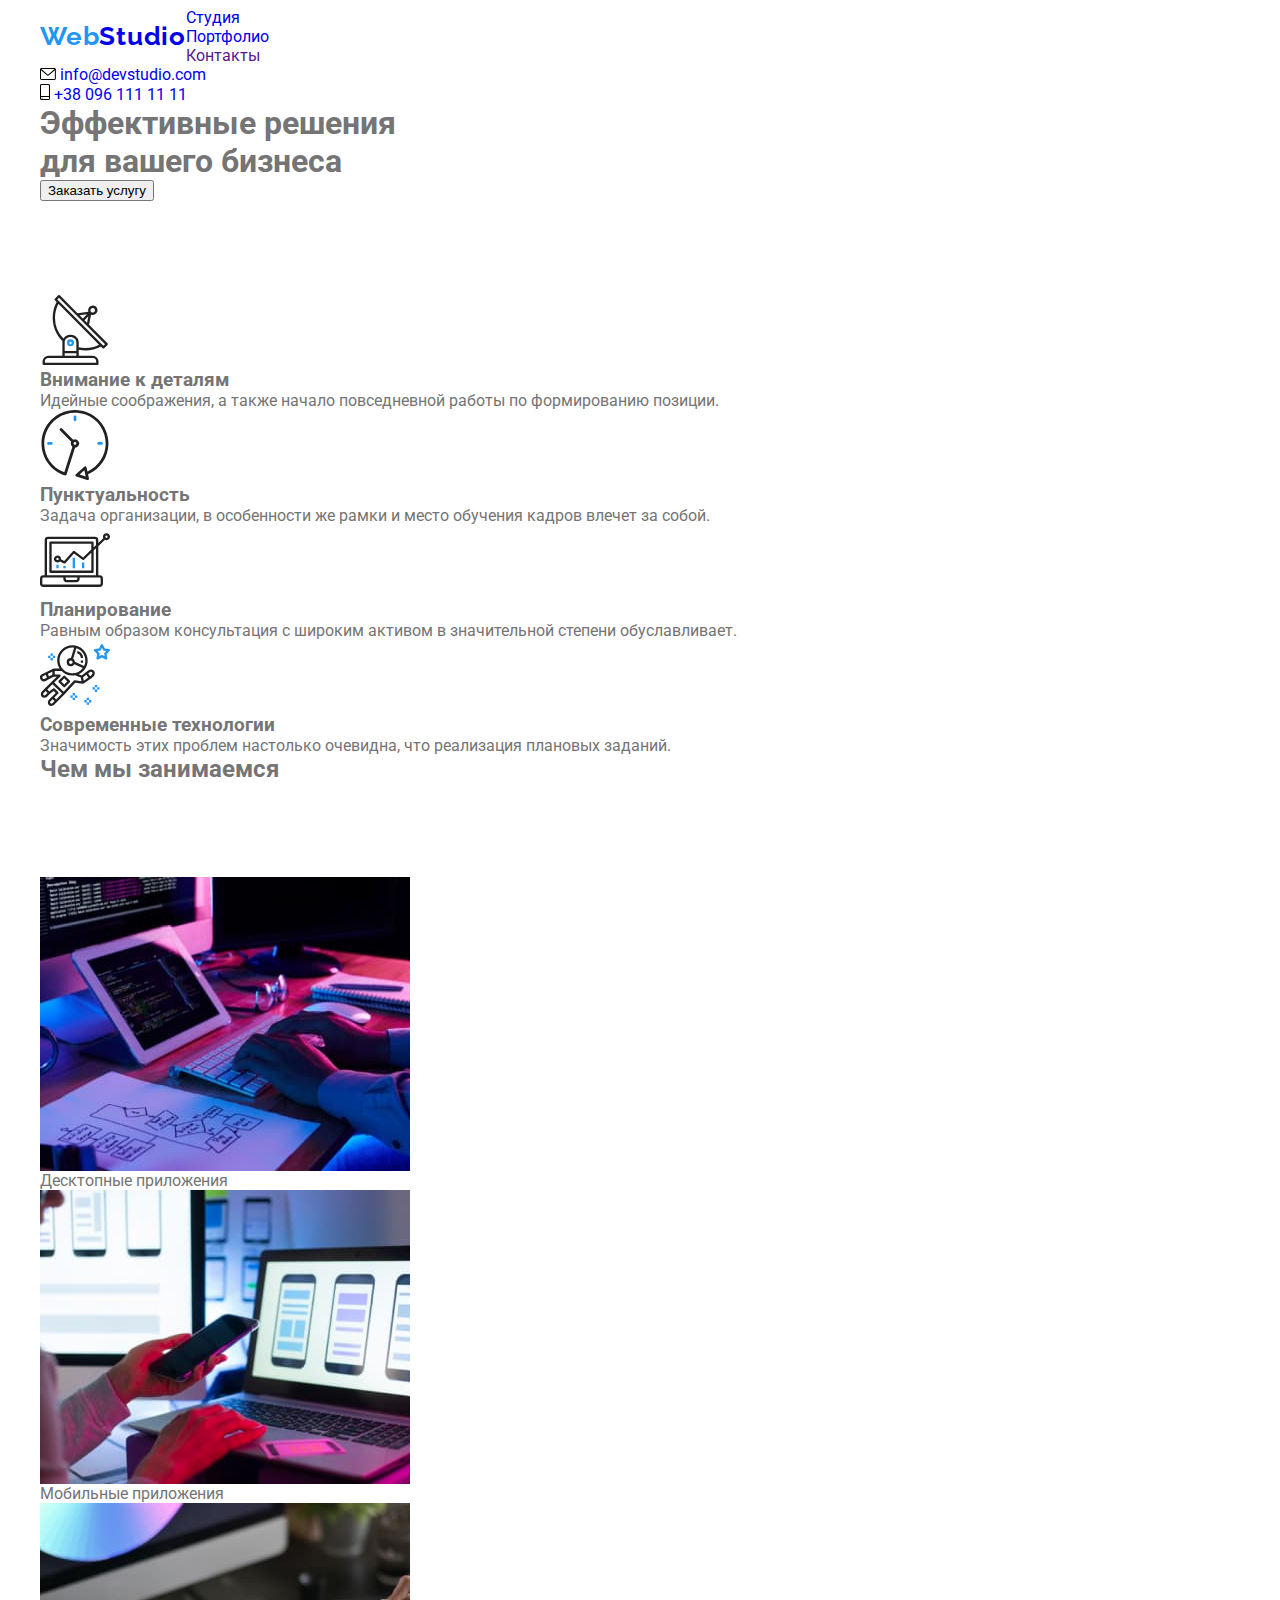
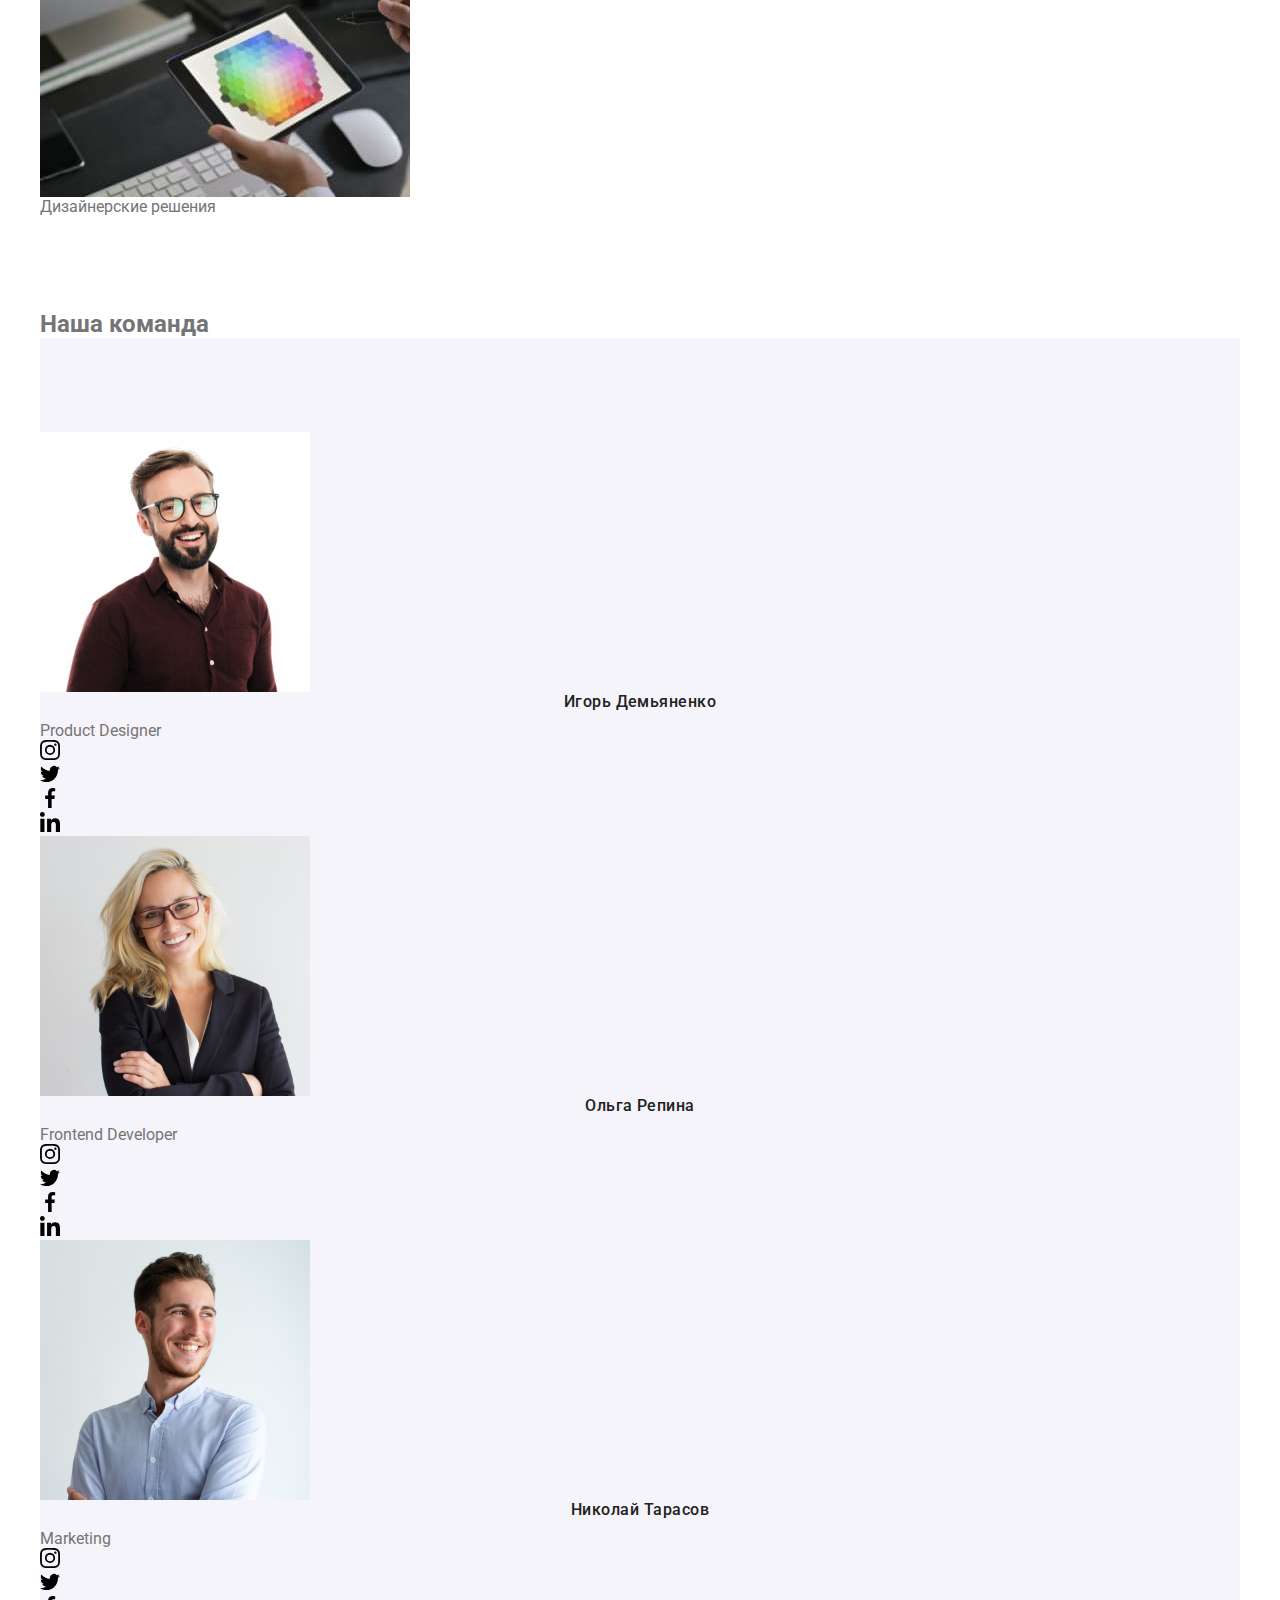
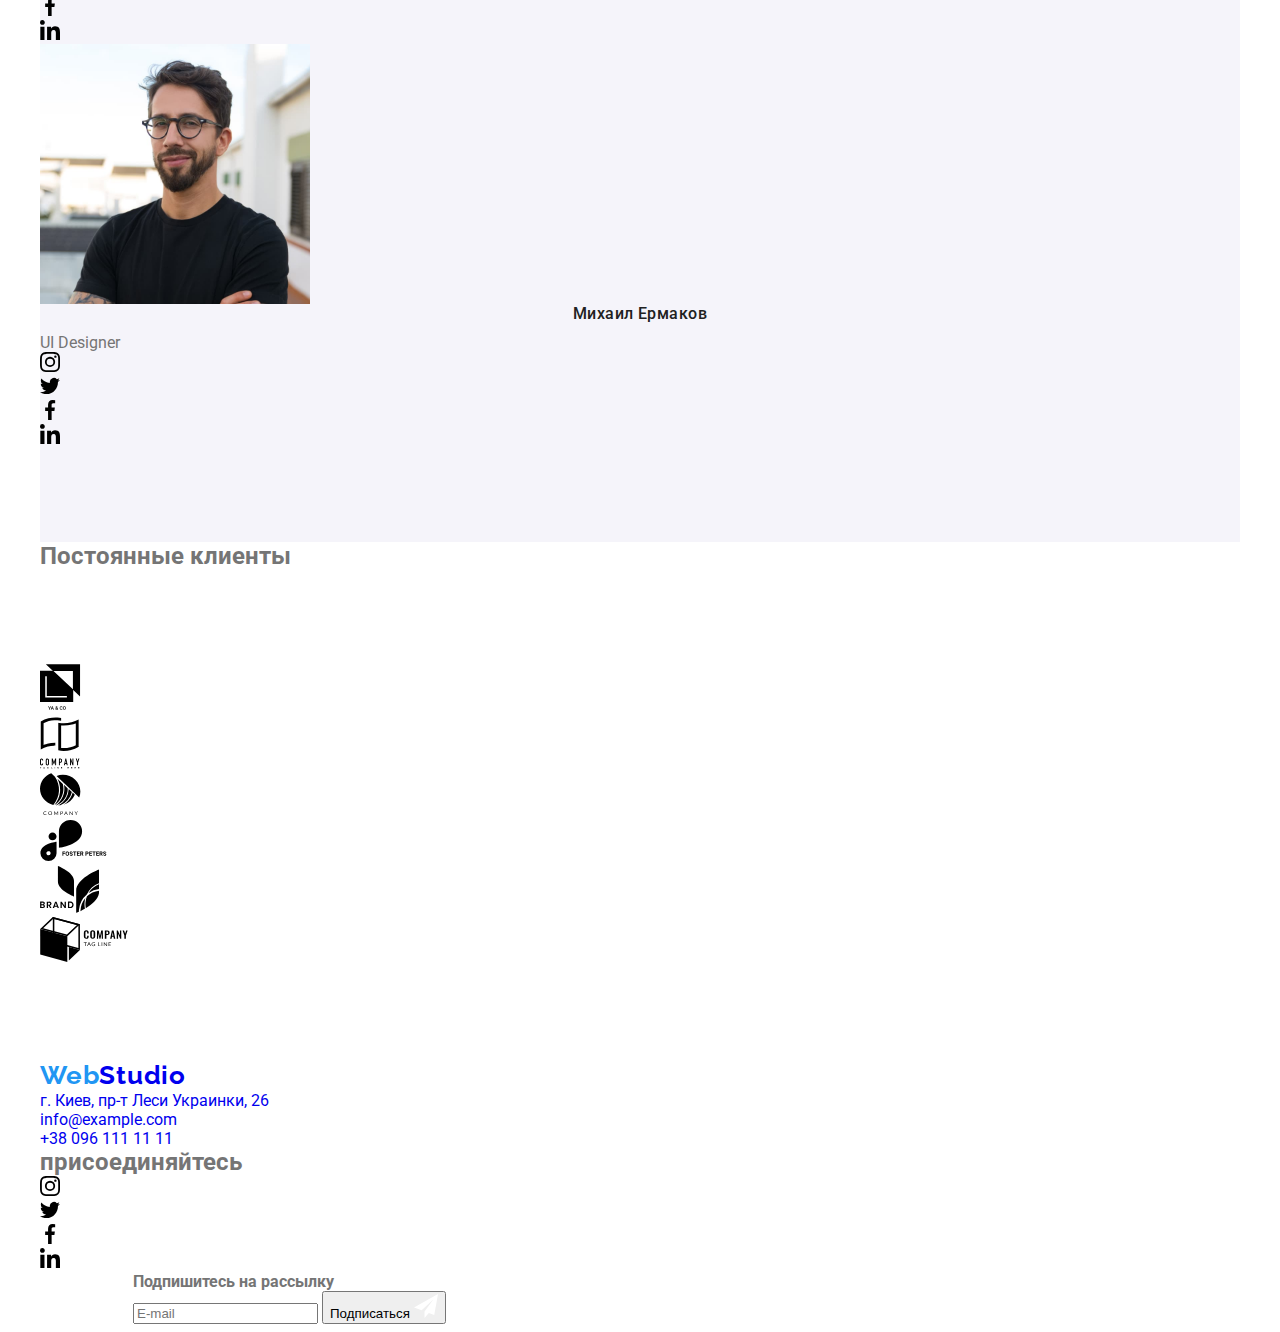
<file: index.html>
<!DOCTYPE html>
<html lang="ru">

<head>
    <meta charset="UTF-8">
    <meta name="viewport" content="width=device-width, initial-scale=1.0">
    <title>WebStudio</title>
    <link rel="preconnect" href="https://fonts.gstatic.com">
    <link
        href="https://fonts.googleapis.com/css2?family=Raleway:wght@700&family=Roboto:wght@400;500;700;900&display=swap"
        rel="stylesheet">
    <link rel="stylesheet" href="https://cdnjs.cloudflare.com/ajax/libs/modern-normalize/1.0.0/modern-normalize.min.css"
        integrity="sha512-ISS7cAi1PEhQ8jnbJpJZMd29NlhNj4AWYyLOSp2CE/CsHxTCu+r+t0D2yoJudVrd0/8fTVPUVDzY5Tvli75u/g=="
        crossorigin="anonymous" />
    <link rel="stylesheet" href="./css/style.css">
</head>

<body>
    <!--Site header-->
    <header class="page-header page-header--border">

        <div class="container page-header">
            <nav class="nav">
                <a class="logo page-header__logo link" href="./index.html">
                    <span class="logo-web">Web</span>Studio
                </a>

                <ul class="nav__list list">
                    <li class="nav__item">
                        <a class="nav__link link nav__link--current" href="./index.html">Студия</a>
                    </li>
                    <li class="nav__item">
                        <a class="nav__link link" href="./portfolio.html">Портфолио</a>
                    </li>
                    <li class="nav__item">
                        <a class="nav__link link" href="">Контакты</a>
                    </li>
                </ul>
            </nav>

            <ul class="contact list">
                <li class="contact__item">
                    <a class="contact__link link" href="mailto:info@devstudio.com">
                        <svg class="contact__icon" width="16" height="12">
                            <use href="./images/icons.svg#envelope"></use>
                        </svg>
                        info@devstudio.com
                    </a>
                </li>

                <li class="contact__item">
                    <a class="contact__link link" href="tel:380961111111">
                        <svg class="contact__icon" width="10" height="16">
                            <use href="./images/icons.svg#smartphone"></use>
                        </svg>
                        +38 096 111 11 11
                    </a>
                </li>
            </ul>
        </div>


    </header>


    <main>
        <!--Hero-->

        <section class="page-hero page-hero--overlay">
            <div class="container">
                <h1 class="hero__title">
                    Эффективные решения<br />
                    для вашего бизнеса
                </h1>
                <button class="button" type="button" data-modal-open>Заказать услугу</button>
            </div>

        </section>

        <!--Features-->
        <section class="page-features">
            <h2 class="visually-hidden">Особенности</h2>

            <div class="container">
                <ul class="features list">
                    <li class="features__item">
                        <div class="features__logo">
                            <svg class="features__icon" width="70" height="70">
                                <use href="./images/icons.svg#antenna"></use>
                            </svg>
                        </div>
                        <h3 class="features__title">Внимание к деталям</h3>
                        <p class="features__text">Идейные соображения, а также начало повседневной работы по
                            формированию позиции.</p>
                    </li>
                    <li class="features__item">
                        <div class="features__logo">
                            <svg class="features__icon" width="70" height="70">
                                <use href="./images/icons.svg#clock"></use>
                            </svg>
                        </div>
                        <h3 class="features__title">Пунктуальность</h3>
                        <p class="features__text">Задача организации, в особенности же рамки и место обучения кадров
                            влечет за собой.</p>
                    </li>
                    <li class="features__item">
                        <div class="features__logo">
                            <svg class="features__icon" width="70" height="70">
                                <use href="./images/icons.svg#diagram"></use>
                            </svg>
                        </div>
                        <h3 class="features__title">Планирование</h3>
                        <p class="features__text">Равным образом консультация с широким активом в значительной степени
                            обуславливает.</p>
                    </li>
                    <li class="features__item">
                        <div class="features__logo">
                            <svg class="features__icon" width="70" height="70">
                                <use href="./images/icons.svg#astronaut"></use>
                            </svg>
                        </div>
                        <h3 class="features__title">Современные технологии</h3>
                        <p class="features__text">Значимость этих проблем настолько очевидна, что реализация плановых
                            заданий.</p>
                    </li>
                </ul>
            </div>


        </section>

        <!--What are we doing-->
        <section class="page-we-doing">

            <div class="container">
                <h2 class="title">Чем мы занимаемся</h2>
                <ul class="we-doing list">
                    <li class="we-doing__item">
                        <div class="we-doing__thumb">
                            <img class="we-doing__image" src="./images/box1.jpg" alt="Чем мы занимаемся" width="370">
                            <div class="we-doing__product">
                                <p class="we-doing__name">Десктопные приложения</p>
                            </div>
                        </div>
                    </li>
                    <li class="we-doing__item">
                        <div class="we-doing__thumb">
                            <img class="we-doing__image" src="./images/box2.jpg" alt="Чем мы занимаемся" width="370">
                            <div class="we-doing__product">
                                <p class="we-doing__name">Мобильные приложения</p>
                            </div>
                        </div>
                    </li>
                    <li class="we-doing__item">
                        <div class="we-doing__thumb">
                            <img class="we-doing__image" src="./images/box3.jpg" alt="Чем мы занимаемся" width="370">
                            <div class="we-doing__product">
                                <p class="we-doing__name">Дизайнерские решения</p>
                            </div>
                        </div>
                    </li>
                </ul>
            </div>



        </section>

        <!--Our team-->
        <section class="page-team">
            <div class="container">
                <h2 class="title">Наша команда</h2>
                <ul class="team list">
                    <li class="team__item">
                        <img class="team__image" src="./images/product-designer.jpg" alt="член команды" width="270">
                        <div class="team__card">
                            <h3 class="team-list-title">Игорь Демьяненко</h3>
                            <p class="team__position" lang="en">Product Designer</p>
                            <ul class="social-networks list">
                                <li class="social-networks__item">
                                    <a class="social-networks__link link" href="">
                                        <svg class="social-networks__icon" width="20" height="20">
                                            <use href="./images/icons.svg#instagram"></use>
                                        </svg>
                                    </a>
                                </li>

                                <li class="social-networks__item">
                                    <a class="social-networks__link link" href="">
                                        <svg class="social-networks__icon" width="20" height="20">
                                            <use href="./images/icons.svg#twitter"></use>
                                        </svg>
                                    </a>
                                </li>

                                <li class="social-networks__item">
                                    <a class="social-networks__link link" href="">
                                        <svg class="social-networks__icon" width="20" height="20">
                                            <use href="./images/icons.svg#facebook"></use>
                                        </svg>
                                    </a>
                                </li>

                                <li class="social-networks__item">
                                    <a class="social-networks__link link" href="">
                                        <svg class="social-networks__icon" width="20" height="20">
                                            <use href="./images/icons.svg#linkedin"></use>
                                        </svg>
                                    </a>
                                </li>
                            </ul>
                        </div>

                    </li>
                    <li class="team__item">
                        <img class="team__image" src="./images/frontend-developer.jpg" alt="член команды" width="270">
                        <div class="team__card">
                            <h3 class="team-list-title">Ольга Репина</h3>
                            <p class="team__position" lang="en">Frontend Developer</p>
                            <ul class="social-networks list">
                                <li class="social-networks__item">
                                    <a class="social-networks__link link" href="">
                                        <svg class="social-networks__icon" width="20" height="20">
                                            <use href="./images/icons.svg#instagram"></use>
                                        </svg>
                                    </a>
                                </li>

                                <li class="social-networks__item">
                                    <a class="social-networks__link link" href="">
                                        <svg class="social-networks__icon" width="20" height="20">
                                            <use href="./images/icons.svg#twitter"></use>
                                        </svg>
                                    </a>
                                </li>

                                <li class="social-networks__item">
                                    <a class="social-networks__link link" href="">
                                        <svg class="social-networks__icon" width="20" height="20">
                                            <use href="./images/icons.svg#facebook"></use>
                                        </svg>
                                    </a>
                                </li>

                                <li class="social-networks__item">
                                    <a class="social-networks__link link" href="">
                                        <svg class="social-networks__icon" width="20" height="20">
                                            <use href="./images/icons.svg#linkedin"></use>
                                        </svg>
                                    </a>
                                </li>
                            </ul>
                        </div>

                    </li>
                    <li class="team__item">
                        <img class="team__image" src="./images/marketing.jpg" alt="член команды" width="270">
                        <div class="team__card">
                            <h3 class="team-list-title">Николай Тарасов</h3>
                            <p class="team__position" lang="en">Marketing</p>
                            <ul class="social-networks list">
                                <li class="social-networks__item">
                                    <a class="social-networks__link link" href="">
                                        <svg class="social-networks__icon" width="20" height="20">
                                            <use href="./images/icons.svg#instagram"></use>
                                        </svg>
                                    </a>
                                </li>

                                <li class="social-networks__item">
                                    <a class="social-networks__link link" href="">
                                        <svg class="social-networks__icon" width="20" height="20">
                                            <use href="./images/icons.svg#twitter"></use>
                                        </svg>
                                    </a>
                                </li>

                                <li class="social-networks__item">
                                    <a class="social-networks__link link" href="">
                                        <svg class="social-networks__icon" width="20" height="20">
                                            <use href="./images/icons.svg#facebook"></use>
                                        </svg>
                                    </a>
                                </li>

                                <li class="social-networks__item">
                                    <a class="social-networks__link link" href="">
                                        <svg class="social-networks__icon" width="20" height="20">
                                            <use href="./images/icons.svg#linkedin"></use>
                                        </svg>
                                    </a>
                                </li>
                            </ul>
                        </div>

                    </li>
                    <li class="team__item">
                        <img class="team__image" src="./images/ui-designer.jpg" alt="член команды" width="270">
                        <div class="team__card">
                            <h3 class="team-list-title">Михаил Ермаков</h3>
                            <p class="team__position" lang="en">UI Designer</p>
                            <ul class="social-networks list">
                                <li class="social-networks__item">
                                    <a class="social-networks__link link" href="">
                                        <svg class="social-networks__icon" width="20" height="20">
                                            <use href="./images/icons.svg#instagram"></use>
                                        </svg>
                                    </a>
                                </li>

                                <li class="social-networks__item">
                                    <a class="social-networks__link link" href="">
                                        <svg class="social-networks__icon" width="20" height="20">
                                            <use href="./images/icons.svg#twitter"></use>
                                        </svg>
                                    </a>
                                </li>

                                <li class="social-networks__item">
                                    <a class="social-networks__link link" href="">
                                        <svg class="social-networks__icon" width="20" height="20">
                                            <use href="./images/icons.svg#facebook"></use>
                                        </svg>
                                    </a>
                                </li>

                                <li class="ssocial-networks__item">
                                    <a class="social-networks__link link" href="">
                                        <svg class="social-networks__icon" width="20" height="20">
                                            <use href="./images/icons.svg#linkedin"></use>
                                        </svg>
                                    </a>
                                </li>
                            </ul>
                        </div>
                    </li>
                </ul>
            </div>
        </section>


        <!--Regular customers-->

        <section class="page-clients">
            <div class="container">
                <h2 class="title">Постоянные клиенты</h2>
                <ul class="clients list">
                    <li class="clients__item">
                        <a class="clients__link link" href="">
                            <svg class="clients__icon" width="44.27" height="49.23">
                                <use href="./images/icons.svg#logo1"></use>
                            </svg>
                        </a>
                    </li>
                    <li class="clients__item">
                        <a class="clients__link link" href="">
                            <svg class="clients__icon" width="40" height="52">
                                <use href="./images/icons.svg#logo2"></use>
                            </svg>
                        </a>
                    </li>
                    <li class="clients__item">
                        <a class="clients__link link" href="">
                            <svg class="clients__icon" width="41" height="42.6">
                                <use href="./images/icons.svg#logo3"></use>
                            </svg>
                        </a>
                    </li>
                    <li class="clients__item">
                        <a class="clients__link link" href="">
                            <svg class="clients__icon" width="79.66" height="42.02">
                                <use href="./images/icons.svg#logo4"></use>
                            </svg>
                        </a>
                    </li>
                    <li class="clients__item">
                        <a class="clients__link link" href="">
                            <svg class="clients__icon" width="59" height="47">
                                <use href="./images/icons.svg#logo5"></use>
                            </svg>
                        </a>
                    </li>
                    <li class="clients__item">
                        <a class="clients__link link" href="">
                            <svg class="clients__icon" width="88.48" height="45.44">
                                <use href="./images/icons.svg#logo6"></use>
                            </svg>
                        </a>
                    </li>
                </ul>

            </div>


        </section>

    </main>

    <!--Basement-->
    <footer class="page-footer">

        <div class="container">
            <div>
                <a class="logo page-footer__logo link" href="./index.html">
                    <span class="logo-web">Web</span>Studio
                </a>

                <address class="address">
                    <ul class="address__list list">
                        <li class="address__item">
                            <a class="address__link link" href="https://goo.gl/maps/XajfWDtzmyo4P4pL7" target="blanck"
                                rel="noopener nooreferrer">
                                г. Киев, пр-т Леси Украинки, 26</a>
                        </li>
                        <li class="address__item">
                            <a class="address__link page-footer__contact link"
                                href="mailto:info@example.com">info@example.com</a>
                        </li>
                        <li class="address__item">
                            <a class="address__link page-footer__contact link" href="tel:380961111111">+38 096 111 11
                                11</a>
                        </li>
                    </ul>
                </address>
            </div>


            <div class="footer-social">
                <h2 class="footer-social__title">присоединяйтесь</h2>

                <ul class="footer-social__list list">
                    <li class="footer-social__item">
                        <a class="footer-social__link link" href="">
                            <svg class="footer-social__icon" width="20" height="20">
                                <use href="./images/icons.svg#instagram"></use>
                            </svg>
                        </a>
                    </li>

                    <li class="footer-social__item">
                        <a class="footer-social__link link" href="">
                            <svg class="footer-social__icon" width="20" height="20">
                                <use href="./images/icons.svg#twitter"></use>
                            </svg>
                        </a>
                    </li>

                    <li class="footer-social__item">
                        <a class="footer-social__link link" href="">
                            <svg class="footer-social__icon" width="20" height="20">
                                <use href="./images/icons.svg#facebook"></use>
                            </svg>
                        </a>
                    </li>

                    <li class="footer-social__item">
                        <a class="footer-social__link link" href="">
                            <svg class="footer-social__icon" width="20" height="20">
                                <use href="./images/icons.svg#linkedin"></use>
                            </svg>
                        </a>
                    </li>
                </ul>

            </div>

            <div class="subscription">
                <b class="subscription__title">Подпишитесь на рассылку</b>
                <form class="subscription__form">
                    <input class="subscription__email" type="email" name="subscription-email" placeholder="E-mail">
                    <button class="subscription__button" type="submit">Подписаться
                        <svg class="subscription__icon" width="24" height="24">
                            <use href="./images/icons.svg#icon-send"></use>
                        </svg>
                    </button>
                </form>
            </div>
        </div>

    </footer>

    <div class="backdrop is-hidden" data-modal>
        <div class="modal">
            <button class="modal-button--close" type="button" data-modal-close>
                <svg class="modal-button__icon" width="18" height="18">
                    <use href="./images/icons.svg#close-black"></use>
                </svg>
            </button>

            <form class="modal-form" autocomplete="off">

                <b class="modal-form__titel">Оставьте свои данные, мы вам перезвоним</b>

                <label for="name" class="modal-form__field">Имя</label>
                <div class="modal-form__wrapper">
                    <input class="modal-form__input" type="text" name="name" id="name" required minlength="2">
                    <svg class="modal-form__icon" width="18" height="18">
                        <use href="./images/icons.svg#person-black"></use>
                    </svg>
                </div>


                <label for="tel" class="modal-form__field">Телефон</label>
                <div class="modal-form__wrapper">
                    <input class="modal-form__input" type="tel" name="tel" id="tel" required
                        pattern="[0-9]{3}-[0-9]{3}-[0-9]{2}-[0-9]{2}">
                    <svg class="modal-form__icon" width="18" height="18">
                        <use href="./images/icons.svg#phone-black"></use>
                    </svg>
                </div>


                <label for="mail" class="modal-form__field">Почта</label>
                <div class="modal-form__wrapper">
                    <input class="modal-form__input" type="email" name="mail" id="mail">
                    <svg class="modal-form__icon" width="18" height="18">
                        <use href="./images/icons.svg#email-black"></use>
                    </svg>
                </div>

                <label class="modal-form__field" for="comment">Комментарий</label>
                <textarea class="modal-form__message" name="comment" id="comment"
                    placeholder="Введите текст"></textarea>

                <input class="modal-form__term visually-hidden" type="checkbox" name="user-term" id="user-term">
                <label class="modal-form__check-desc" for="user-term">Соглашаюсь с рассылкой и принимаю&nbsp;<a
                        class="policy-link" href="">Условия договора</a></label>


                <button class="modal-form__button" type="submit">Отправить</button>


            </form>

        </div>
    </div>

    <script src="./js/modal.js"></script>

</body>

</html>
</file>
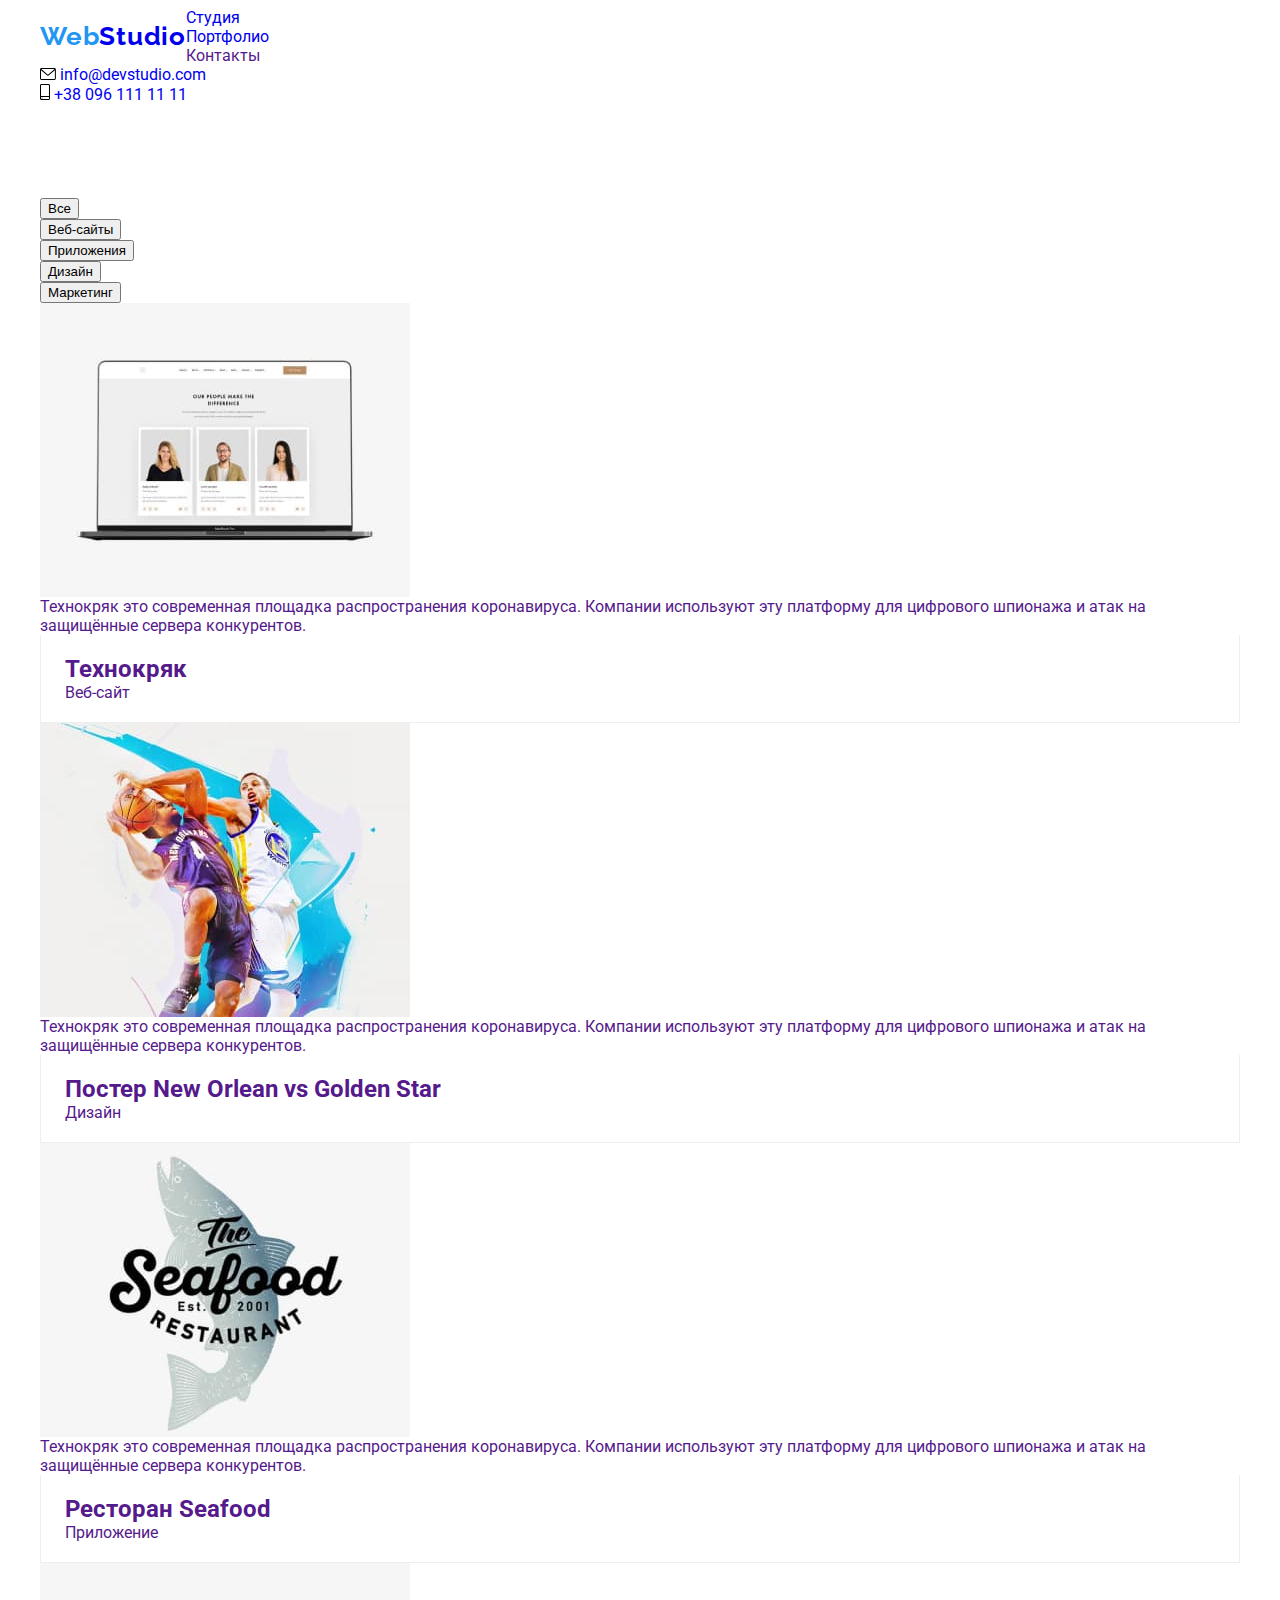
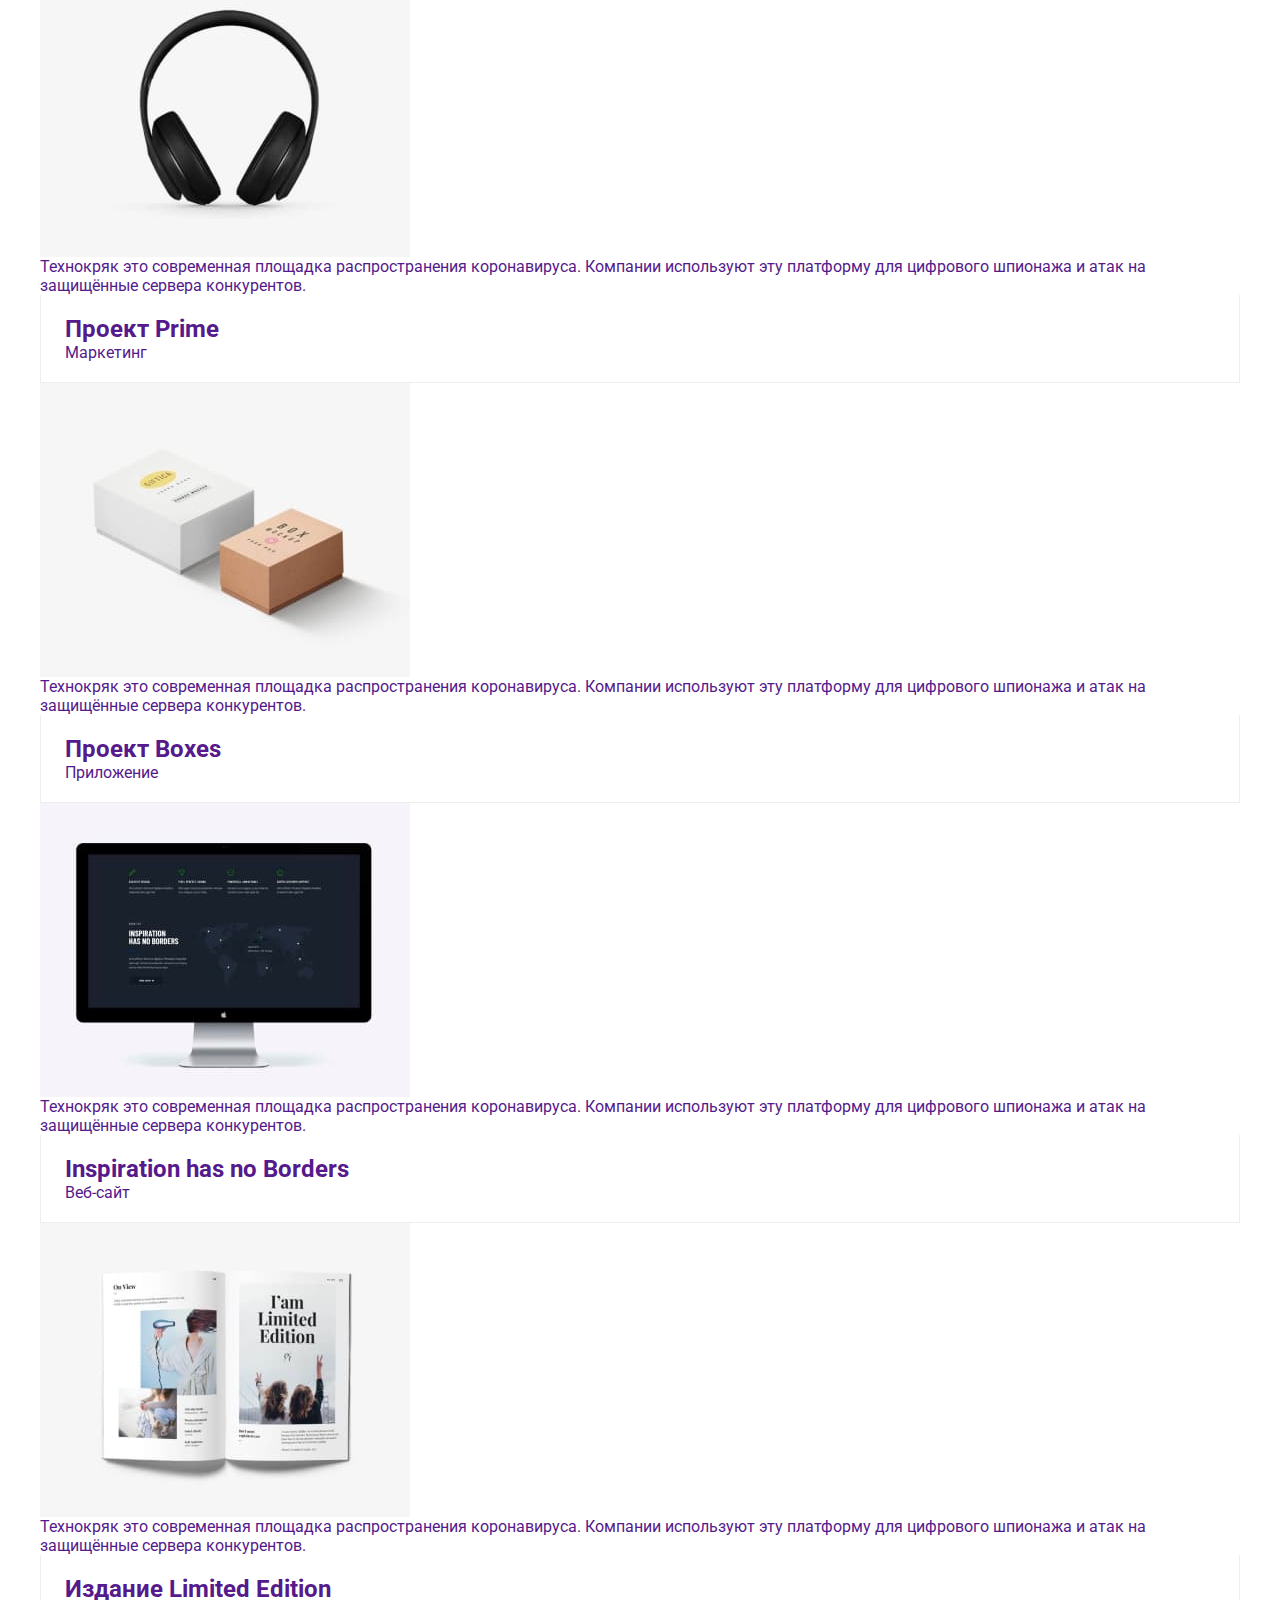
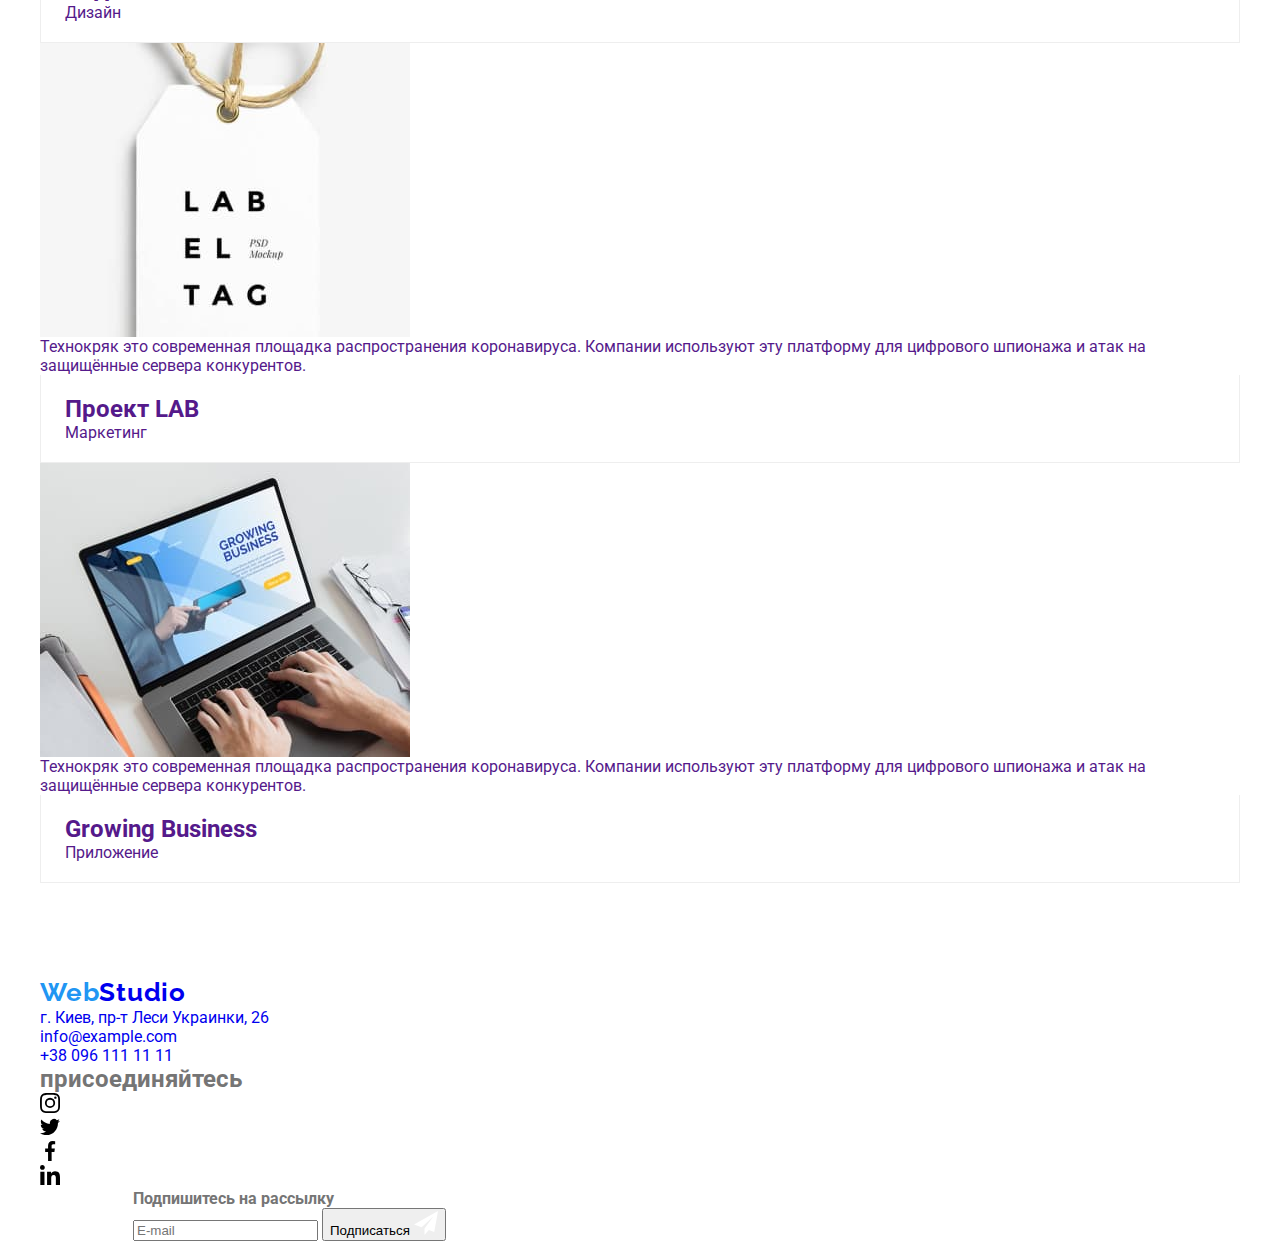
<file: portfolio.html>
<!DOCTYPE html>
<html lang="ru">
<head>
    <meta charset="UTF-8">
    <meta http-equiv="X-UA-Compatible" content="IE=edge">
    <meta name="viewport" content="width=device-width, initial-scale=1.0">
    <title>Портфолио</title>
    <link rel="preconnect" href="https://fonts.gstatic.com">
    <link href="https://fonts.googleapis.com/css2?family=Raleway:wght@700&family=Roboto:wght@400;500;700;900&display=swap"
        rel="stylesheet">
    <link rel="stylesheet" href="https://cdnjs.cloudflare.com/ajax/libs/modern-normalize/1.0.0/modern-normalize.min.css"
        integrity="sha512-ISS7cAi1PEhQ8jnbJpJZMd29NlhNj4AWYyLOSp2CE/CsHxTCu+r+t0D2yoJudVrd0/8fTVPUVDzY5Tvli75u/g=="
        crossorigin="anonymous" />
    <link rel="stylesheet" href="./css/style.css">
</head>
<body>

    <!--Site header-->
    <header class="page-header page-header--border">
    
        <div class="container page-header">
            <nav class="nav">
                <a class="logo page-header__logo link" href="./index.html">
                    <span class="logo-web">Web</span>Studio
                </a>
    
                <ul class="nav__list list">
                    <li class="nav__item">
                        <a class="nav__link link" href="./index.html">Студия</a>
                    </li>
                    <li class="nav__item">
                        <a class="nav__link link nav__link--current" href="./portfolio.html">Портфолио</a>
                    </li>
                    <li class="nav__item">
                        <a class="nav__link link" href="">Контакты</a>
                    </li>
                </ul>
            </nav>
    
            <ul class="contact list">
                <li class="contact__item">
                    <a class="contact__link link" href="mailto:info@devstudio.com">
                        <svg class="contact__icon" width="16" height="12">
                            <use href="./images/icons.svg#envelope"></use>
                        </svg>
                        info@devstudio.com
                    </a>
                </li>
    
                <li class="contact__item">
                    <a class="contact__link link" href="tel:380961111111">
                        <svg class="contact__icon" width="10" height="16">
                            <use href="./images/icons.svg#smartphone"></use>
                        </svg>
                        +38 096 111 11 11
                    </a>
                </li>
            </ul>
        </div>
    
    
    </header>

    <main>
      
      <!--Portfolio-->
      <section class="gallery">
        <div class="container">
            <h1 class="visually-hidden">Портфолио</h1>            
                    
            <ul class="filter list">
                <li class="filter__item">
                    <button class="filter__button" type="button">Все</button>
                </li>
            
                <li class="filter__item">
                    <button class="filter__button" type="button">Веб-сайты</button>
                </li>
            
                <li class="filter__item">
                    <button class="filter__button" type="button">Приложения</button>
                </li>
            
                <li class="filter__item">
                    <button class="filter__button" type="button">Дизайн</button>
                </li>
            
                <li class="filter__item">
                    <button class="filter__button" type="button">Маркетинг</button>
                </li>
            </ul>                       
                     
            <ul class="gallery__list list">
                <li class="gallery__item">
                    <a class="gallery__link link" href="">
                        <div class="gallery__photo">
                            <img class="gallery__image" src="./images/portfolio/technokryak.jpg" alt="сайт веб-разработчиков">
                            <div class="gallery__overlay">
                                <p class="gallery__subtitle">Технокряк это современная площадка распространения коронавируса. Компании используют эту платформу для цифрового
                                шпионажа и атак на защищённые сервера конкурентов.</p>
                            </div>
                        </div>                       
                        <div class="portfolio-card">
                            <h2 class="portfolio-card__title">Технокряк</h2>
                            <p class="portfolio-card__position">Веб-сайт</p>
                        </div>
                    </a>
                </li>
            
                <li class="gallery__item">
                    <a class="gallery__link link" href="">
                        <div class="gallery__photo">
                            <img class="gallery__image" src="./images/portfolio/new-orlean-vs-golden-star.jpg" alt="сайт веб-разработчиков">
                            <div class="gallery__overlay">
                                <p class="gallery__subtitle">Технокряк это современная площадка распространения коронавируса. Компании
                                    используют эту платформу для цифрового
                                    шпионажа и атак на защищённые сервера конкурентов.</p>
                            </div>
                        </div>
                        <div class="portfolio-card">
                            <h2 class="portfolio-card__title">Постер New Orlean vs Golden Star</h2>
                            <p class="portfolio-card__position">Дизайн</p>
                        </div>
                    </a>
                </li>
            
                <li class="gallery__item">
                    <a class="gallery__link link" href="">
                        <div class="gallery__photo">
                            <img class="gallery__image" src="./images/portfolio/seafood-restaurant.jpg" alt="сайт веб-разработчиков">
                            <div class="gallery__overlay">
                                <p class="gallery__subtitle">Технокряк это современная площадка распространения коронавируса. Компании
                                    используют эту платформу для цифрового
                                    шпионажа и атак на защищённые сервера конкурентов.</p>
                            </div>
                        </div>
                        <div class="portfolio-card">
                            <h2 class="portfolio-card__title">Ресторан Seafood</h2>
                            <p class="portfolio-card__position">Приложение</p>
                        </div>
                    </a>
                </li>
            
                <li class="gallery__item">
                    <a class="gallery__link link" href="">
                        <div class="gallery__photo">
                            <img class="gallery__image" src="./images/portfolio/prime-project.jpg" alt="сайт веб-разработчиков">
                            <div class="gallery__overlay">
                                <p class="gallery__subtitle">Технокряк это современная площадка распространения коронавируса. Компании
                                    используют эту платформу для цифрового
                                    шпионажа и атак на защищённые сервера конкурентов.</p>
                            </div>
                        </div>
                        <div class="portfolio-card">
                            <h2 class="portfolio-card__title">Проект Prime</h2>
                            <p class="portfolio-card__position">Маркетинг</p>
                        </div>
                    </a>
                </li>
            
                <li class="gallery__item">
                    <a class="gallery__link link" href="">
                        <div class="gallery__photo">
                            <img class="gallery__image" src="./images/portfolio/boxes-project.jpg" alt="сайт веб-разработчиков">
                            <div class="gallery__overlay">
                                <p class="gallery__subtitle">Технокряк это современная площадка распространения коронавируса. Компании
                                    используют эту платформу для цифрового
                                    шпионажа и атак на защищённые сервера конкурентов.</p>
                            </div>
                        </div>
                        <div class="portfolio-card">
                            <h2 class="portfolio-card__title">Проект Boxes</h2>
                            <p class="portfolio-card__position">Приложение</p>
                        </div>
                    </a>
                </li>
            
                <li class="gallery__item">
                    <a class="gallery__link link" href="">
                        <div class="gallery__photo">
                            <img class="gallery__image" src="./images/portfolio/inspiration-has-no-borders.jpg" alt="сайт веб-разработчиков">
                            <div class="gallery__overlay">
                                <p class="gallery__subtitle">Технокряк это современная площадка распространения коронавируса. Компании
                                    используют эту платформу для цифрового
                                    шпионажа и атак на защищённые сервера конкурентов.</p>
                            </div>
                        </div>
                        <div class="portfolio-card">
                            <h2 class="portfolio-card__title">Inspiration has no Borders</h2>
                            <p class="portfolio-card__position">Веб-сайт</p>
                        </div>
                    </a>
                </li>
            
                <li class="gallery__item">
                    <a class="gallery__link link" href="">
                        <div class="gallery__photo">
                            <img class="gallery__image" src="./images/portfolio/limitede-edition.jpg" alt="сайт веб-разработчиков">
                            <div class="gallery__overlay">
                                <p class="gallery__subtitle">Технокряк это современная площадка распространения коронавируса. Компании
                                    используют эту платформу для цифрового
                                    шпионажа и атак на защищённые сервера конкурентов.</p>
                            </div>
                        </div>
                        <div class="portfolio-card">
                            <h2 class="portfolio-card__title">Издание Limited Edition</h2>
                            <p class="portfolio-card__position">Дизайн</p>
                        </div>
                    </a>
                </li>
            
                <li class="gallery__item">
                    <a class="gallery__link link" href="">
                        <div class="gallery__photo">
                            <img class="gallery__image" src="./images/portfolio/lab-project.jpg" alt="сайт веб-разработчиков">
                            <div class="gallery__overlay">
                                <p class="gallery__subtitle">Технокряк это современная площадка распространения коронавируса. Компании
                                    используют эту платформу для цифрового
                                    шпионажа и атак на защищённые сервера конкурентов.</p>
                            </div>
                        </div>
                        <div class="portfolio-card">
                            <h2 class="portfolio-card__title">Проект LAB</h2>
                            <p class="portfolio-card__position">Маркетинг</p>
                        </div>
                    </a>
                </li>
            
                <li class="gallery__item">
                    <a class="gallery__link link" href="">
                        <div class="gallery__photo">
                            <img class="gallery__image" src="./images/portfolio/growing-business.jpg" alt="сайт веб-разработчиков">
                            <div class="gallery__overlay">
                                <p class="gallery__subtitle">Технокряк это современная площадка распространения коронавируса. Компании
                                    используют эту платформу для цифрового
                                    шпионажа и атак на защищённые сервера конкурентов.</p>
                            </div>
                        </div>
                        <div class="portfolio-card">
                            <h2 class="portfolio-card__title" lang="en">Growing Business</h2>
                            <p class="portfolio-card__position">Приложение</p>
                        </div>
                    </a>
                </li>
            </ul>
        </div>
        
        
      </section>
                       
                
    </main>

    <!--Basement-->
    <footer class="page-footer">

        <div class="container">
            <div>
                <a class="logo page-footer__logo link" href="./index.html">
                    <span class="logo-web">Web</span>Studio
                </a>
        
                <address class="address">
                    <ul class="address__list list">
                        <li class="address__item">
                            <a class="address__link link" href="https://goo.gl/maps/XajfWDtzmyo4P4pL7" target="blanck"
                                rel="noopener nooreferrer">
                                г. Киев, пр-т Леси Украинки, 26</a>
                        </li>
                        <li class="address__item">
                            <a class="address__link page-footer__contact link"
                                href="mailto:info@example.com">info@example.com</a>
                        </li>
                        <li class="address__item">
                            <a class="address__link page-footer__contact link" href="tel:380961111111">+38 096 111 11 11</a>
                        </li>
                    </ul>
                </address>
            </div>
        
        
            <div class="footer-social">
                <h2 class="footer-social__title">присоединяйтесь</h2>
        
                <ul class="footer-social__list list">
                    <li class="footer-social__item">
                        <a class="footer-social__link link" href="">
                            <svg class="footer-social__icon" width="20" height="20">
                                <use href="./images/icons.svg#instagram"></use>
                            </svg>
                        </a>
                    </li>
        
                    <li class="footer-social__item">
                        <a class="footer-social__link link" href="">
                            <svg class="footer-social__icon" width="20" height="20">
                                <use href="./images/icons.svg#twitter"></use>
                            </svg>
                        </a>
                    </li>
        
                    <li class="footer-social__item">
                        <a class="footer-social__link link" href="">
                            <svg class="footer-social__icon" width="20" height="20">
                                <use href="./images/icons.svg#facebook"></use>
                            </svg>
                        </a>
                    </li>
        
                    <li class="footer-social__item">
                        <a class="footer-social__link link" href="">
                            <svg class="footer-social__icon" width="20" height="20">
                                <use href="./images/icons.svg#linkedin"></use>
                            </svg>
                        </a>
                    </li>
                </ul>
        
            </div>
        
            <div class="subscription">
                <b class="subscription__title">Подпишитесь на рассылку</b>
                <form class="subscription__form">
                    <input class="subscription__email" type="email" name="subscription-email" placeholder="E-mail">
                    <button class="subscription__button" type="submit">Подписаться
                        <svg class="subscription__icon" width="24" height="24">
                            <use href="./images/icons.svg#icon-send"></use>
                        </svg>
                    </button>
                </form>
            </div>
        </div>
               
    
    </footer>
    
    
</body>
</html>
</file>
<file: css/style.css>
:root {
  --main-font: "Roboto", sans-serif;
  --secondary-font: "Raleway", sans-serif;
  --accent-color: #2196f3;
  --title-color: #212121;
  --primary-text-color: #757575;
  --primary-background-color: #ffffff;
  --back-color: #2f303a;
  --color-filter: #f5f4fa;
  --timing-function: cubic-bezier(0.4, 0, 0.2, 1);
  --accent-btn: #188ce8;
}

/* outline: 2px solid tomato; */
body {
  font-family: var(--main-font);
  background-color: var(--primary-background-color);
  color: var(--primary-text-color);
}

h1,
h2,
h3,
h4,
h5,
h6,
p {
  margin: 0;
}

ul,
ol {
  margin: 0;
  padding: 0;
}

img {
  display: block;
}

.link {
  text-decoration: none;
}

.list {
  list-style: none;
}

.address {
  font-style: normal;
}

.visually-hidden {
  position: absolute !important;
  clip: rect(1px 1px 1px 1px); /* IE6, IE7 */
  clip: rect(1px, 1px, 1px, 1px);
  padding: 0 !important;
  border: 0 !important;
  height: 1px !important;
  width: 1px !important;
  overflow: hidden;
}

.container {
  width: 1200px;
  margin: 0 auto;
  padding-left: 15px;
  padding-right: 15px;
  /* outline: 2px solid tomato; */
}

/* ============= COMPONENTS ============= */

.logo {
  font-family: var(--secondary-font);
  font-weight: 700;
  font-size: 26px;
  line-height: 1.19;
  letter-spacing: 0.03em;
  display: inline-block;
}

.logo-web {
  color: var(--accent-color);
}

.logo-light-theme {
  color: #000000;
  margin-right: 93px;
  padding-top: 24px;
  padding-bottom: 25px;
}
.logo-dark-theme {
  color: var(--primary-background-color);
  margin-bottom: 20px;
}

.titel {
  font-weight: 700;
  font-size: 36px;
  line-height: 1.16;
  text-align: center;
  letter-spacing: 0.03em;

  color: var(--title-color);
}
/* ============= END COMPONENTS ============= */

/* ============= HEADER ============= */

.header .container {
  display: flex;
  align-items: center;
}

.nav {
  display: flex;
  align-items: center;
}

.nav-list {
  display: flex;
  align-items: center;
}

.nav-item:not(:last-child) {
  margin-right: 50px;
}

.contact-list {
  display: flex;
  align-items: center;
  margin-left: auto;
}

.contact-item:not(:last-child) {
  margin-right: 50px;
}

.nav-link {
  font-family: var(--main-font);
  font-weight: 500;
  font-size: 14px;
  line-height: 1.14;
  letter-spacing: 0.02em;
  color: var(--title-color);
  padding-top: 32px;
  padding-bottom: 32px;
  display: inline-block;
  transition: color 250ms var(--timing-function);
}

.nav-link:hover,
.nav-link:focus,
.nav-link:active {
  color: var(--accent-color);
}

.current {
  color: var(--accent-color);
}

.contact-link {
  font-weight: 500;
  font-size: 14px;
  line-height: 1.14;
  letter-spacing: 0.02em;

  color: var(--primary-text-color);
  padding-top: 32px;
  padding-bottom: 32px;
  display: inline-block;
}

.contact-link:hover,
.contact-link:focus {
  color: var(--accent-color);
}

.contact-link {
  display: flex;
  align-items: center;
  fill: currentcolor;
  transition: color 250ms var(--timing-function);
}

.contact-logo-mail {
  margin-right: 10px;
  transition: fill 250ms var(--timing-function);
}

.contact-logo-tel {
  margin-right: 10px;
  transition: fill 250ms var(--timing-function);
}

.contact-link:hover .contact-logo-mail,
.contact-link:focus .contact-logo-mail,
.contact-link:hover .contact-logo-tel,
.contact-link:focus .contact-logo-tel {
  fill: var(--accent-color);
}

.nav-item {
  position: relative;
}

.current::after {
  content: "";
  bottom: 0;
  left: 0;
  position: absolute;
  width: 100%;
  height: 4px;
  border-radius: 2px;
  background-color: var(--accent-color);
}

/* ============= END HEADER ============= */

/* ============= HERO ============= */
.hero {
  background-color: var(--back-color);
  text-align: center;
}

.overlay {
  max-width: 1600px;
  max-height: 600px;
  margin-left: auto;
  margin-right: auto;
  background-image: linear-gradient(
      to right,
      rgba(47, 48, 58, 0.4),
      rgba(47, 48, 58, 0.4)
    ),
    url("../images/hero-bg.jpg");
  background-repeat: no-repeat;
  background-position: center;
  background-size: cover;
}

.hero .container {
  padding-top: 200px;
  padding-bottom: 200px;
}

.hero-title {
  font-weight: 900;
  font-size: 44px;
  line-height: 1.36;
  text-align: center;
  letter-spacing: 0.06em;
  text-transform: uppercase;

  color: var(--primary-background-color);

  margin-bottom: 30px;
}

.modal-btn {
  font-weight: 700;
  font-size: 16px;
  line-height: 1.87;
  display: flex;
  align-items: center;
  text-align: center;
  letter-spacing: 0.06em;
  cursor: pointer;
  color: var(--primary-background-color);
  background-color: var(--accent-color);

  display: inline-block;
  padding: 10px 32px;

  min-width: 200px;
  border-style: none;
  box-shadow: 0px 4px 4px rgba(0, 0, 0, 0.15);
  border-radius: 4px;
  transition: background-color 250ms var(--timing-function);
}

.modal-btn:hover,
.modal-btn:focus {
  background-color: var(--accent-btn);
  color: var(--primary-background-color);
}

/* ============= END HERO ============= */

/* ============= FEATURES ============= */

.features {
  padding-top: 94px;
}

.container .features-list {
  display: flex;
}

.features-list .features-list-item {
  width: calc((100%-90px) / 4);
  margin-right: 30px;
}

.features-list .features-list-item:last-child {
  margin-right: 0;
}

.features-titel {
  font-weight: 700;
  font-size: 14px;
  line-height: 1.14;
  letter-spacing: 0.03em;
  text-transform: uppercase;

  color: var(--title-color);
  margin-bottom: 10px;
}

.features-text {
  font-weight: 400;
  font-size: 14px;
  line-height: 1.71;
  letter-spacing: 0.03em;
}

.features-list-logo {
  display: flex;
  width: 270px;
  height: 120px;
  align-items: center;
  justify-content: center;
  border-radius: 4px;
  background-color: var(--color-filter);
  margin-bottom: 30px;
}

/* ============= END FEATURES ============= */

/* ============= What are we doing ============= */

.we-doing {
  padding-top: 94px;
  padding-bottom: 94px;
}

.we-doing-list {
  display: flex;
}

.we-doing-list .item {
  width: calc((100% - 60px) / 3);
  margin-right: 30px;
}

.we-doing-list .item:last-child {
  margin-right: 0;
}

.we-doing-thumb {
  position: relative;
}

.we-doing-product {
  position: absolute;
  bottom: 0;
  left: 0;
  width: 370px;
  height: 70px;
  background: rgba(47, 48, 58, 0.8);
  display: flex;
  align-items: center;
  justify-content: center;
  opacity: 0;
  transition: opacity 250ms var(--timing-function);
}

.product-name {
  font-weight: 700;
  font-size: 14px;
  line-height: 1.14;
  /* text-align: center; */
  letter-spacing: 0.03em;
  text-transform: uppercase;

  color: var(--primary-background-color);
}

.item:hover .we-doing-product {
  opacity: 1;
}

/* ============= END What are we doing ============= */

/* ============= OUR TEAM ============= */

.team {
  background-color: var(--color-filter);
  padding-top: 94px;
  padding-bottom: 94px;
}

.titel {
  margin-bottom: 50px;
}

.team-list {
  display: flex;
}

.team-list .team-list-item {
  width: calc((100% - 90px) / 4);
  margin-right: 30px;

  background: var(--primary-background-color);

  border-radius: 0px 0px 4px 4px;
  box-shadow: 0px 1px 3px rgba(0, 0, 0, 0.12), 0px 1px 1px rgba(0, 0, 0, 0.14),
    0px 2px 1px rgba(0, 0, 0, 0.2);
}

.team-list .team-list-item:last-child {
  margin-right: 0;
}

.team-card {
  padding: 30px 32px;
  text-align: center;
}

.team-list-title {
  font-weight: 500;
  font-size: 16px;
  line-height: 1.19;
  text-align: center;
  letter-spacing: 0.03em;

  color: var(--title-color);

  margin-bottom: 10px;
}

.team-list-position {
  font-weight: 400;
  font-size: 16px;
  line-height: 1.19;
  text-align: center;
  letter-spacing: 0.03em;
}

.social-team-list {
  display: flex;
  margin-top: 16px;
}

.social-team-list .social-list-item {
  width: calc((100%-30px) / 4);
  margin-right: 10px;
}
.social-team-list .social-list-item:last-child {
  margin-right: 0;
}

.social-link {
  display: flex;
  width: 44px;
  height: 44px;
  align-items: center;
  justify-content: center;
  border-radius: 50%;
  fill: #afb1b8;
  transition: fill 250ms var(--timing-function),
    background-color 250ms var(--timing-function);
}

.social-link:hover,
.social-link:focus {
  fill: var(--primary-background-color);
  background-color: var(--accent-color);
}

/* ============= END OUR TEAM ============= */

/* ============= END Regular customers ============= */

.clients {
  padding-top: 94px;
  padding-bottom: 94px;
}

.clients-list {
  display: flex;
}

.clients-list .clients-item {
  width: calc((100%-150px) / 6);
  margin-right: 30px;
}
.clients-list .clients-item:last-child {
  margin-right: 0;
}

.clients-link {
  display: flex;
  width: 170px;
  height: 90px;
  align-items: center;
  justify-content: center;
  border: 1px solid #afb1b8;
  border-radius: 4px;
  fill: #afb1b8;
  transition: fill 250ms var(--timing-function),
    border-color 250ms var(--timing-function);
}

.clients-link:hover,
.clients-link:focus {
  fill: var(--accent-color);
  border-color: var(--accent-color);
}

/* ============= END Regular customers ============= */

/* ============= FOOTER ============= */

.footer {
  background-color: var(--back-color);
}

.footer .container {
  padding-top: 60px;
  padding-bottom: 60px;
  display: flex;
  align-items: baseline;
}

.address-list-item {
  margin-bottom: 9px;
}

.address-list-item:last-child {
  margin-bottom: 0;
}

.address-list-link {
  font-weight: 400;
  font-size: 14px;
  line-height: 1.71;
  letter-spacing: 0.03em;

  color: var(--primary-background-color);
}

.contact-list-link {
  font-weight: 400;
  font-size: 14px;
  line-height: 24px;
  letter-spacing: 0.03em;

  color: rgba(255, 255, 255, 0.6);
}

.footer-icon {
  margin-left: 70px;
}

.footer-title {
  font-weight: 700;
  font-size: 14px;
  line-height: 1.14;
  letter-spacing: 0.03em;
  text-transform: uppercase;
  color: var(--primary-background-color);
  margin-bottom: 20px;
}

.footer-icon-list {
  display: flex;
}

.footer-icon-list-item {
  width: calc((100%-30px) / 4);
  margin-right: 10px;
}

.footer-icon-list-item:last-child {
  margin-right: 0;
}

.footer-icon-link {
  display: flex;
  width: 44px;
  height: 44px;
  align-items: center;
  justify-content: center;
  border-radius: 50%;
  fill: var(--primary-background-color);
  background-color: rgba(255, 255, 255, 0.1);
  transition: background-color 250ms var(--timing-function);
}

.footer-icon-link:hover,
.footer-icon-link:focus {
  background-color: var(--accent-color);
}

/* ============= END FOOTER ============= */

/* ============= GALLERY ============= */

.border-header {
  border-bottom: 1px solid #ececec;
}

.filter-list {
  display: flex;
  justify-content: center;
}

.filter-list {
  margin-bottom: 50px;
}

.filter-item:not(:last-child) {
  margin-right: 8px;
}

.modal-btn-filter {
  font-weight: 500;
  font-size: 16px;
  line-height: 1.62;
  text-align: center;
  letter-spacing: 0.03em;
  cursor: pointer;
  display: inline-block;

  color: var(--title-color);
  background-color: var(--color-filter);
  border-radius: 4px;
  padding: 6px 22px;

  min-width: 73px;
  border-style: none;
  transition: box-shadow 250ms var(--timing-function),
    color 250ms var(--timing-function),
    background-color 250ms var(--timing-function);
}

.modal-btn-filter:hover,
.modal-btn-filter:focus {
  background-color: var(--accent-color);
  color: var(--primary-background-color);
  box-shadow: 0px 3px 1px rgba(0, 0, 0, 0.1), 0px 1px 2px rgba(0, 0, 0, 0.08),
    0px 2px 2px rgba(0, 0, 0, 0.12);
  border-radius: 4px;
  border-color: var(--accent-color);
}

.gallery {
  padding-top: 94px;
  padding-bottom: 94px;
}

.gallery-list {
  display: flex;
  flex-wrap: wrap;
  margin: -15px;
}
.gallery-list-item {
  margin: 15px;
  width: 370px;
  transition: box-shadow 250ms var(--timing-function);
}

.gallery-list-item:hover {
  box-shadow: 0px 1px 1px rgba(0, 0, 0, 0.12), 0px 4px 4px rgba(0, 0, 0, 0.06),
    1px 4px 6px rgba(0, 0, 0, 0.16);
}

.portfolio-card {
  padding: 20px 24px;
  background: var(--primary-background-color);
  border-right: 1px solid #eeeeee;
  border-bottom: 1px solid #eeeeee;
  border-left: 1px solid #eeeeee;
}

.gallery-list-title {
  font-weight: 700;
  font-size: 18px;
  line-height: 2;
  letter-spacing: 0.06em;

  color: var(--title-color);
  margin-bottom: 4px;
}

.gallery-list-position {
  font-weight: 400;
  font-size: 16px;
  line-height: 1.87;
  letter-spacing: 0.03em;
  color: var(--primary-text-color);
}

.gallery-photo-subtitle {
  font-weight: 400;
  font-size: 18px;
  line-height: 1.55;
  letter-spacing: 0.03em;
  color: var(--primary-background-color);
}

.gallery-photo {
  position: relative;
  overflow: hidden;
}

.gallery-overlay {
  position: absolute;
  top: 0;
  left: 0;
  width: 100%;
  height: 100%;
  padding: 63px 24px;
  background-color: rgba(33, 150, 243, 0.9);
  transform: translateY(100%);
  transition: transform 250ms var(--timing-function);
}

.gallery-list-link:hover .gallery-overlay {
  transform: translateY(0);
}

.subscription {
  display: block;
  margin-left: 93px;
}

.title-subscription {
  font-weight: bold;
  font-size: 14px;
  line-height: 1.14;
  letter-spacing: 0.03em;
  text-transform: uppercase;

  color: var(--primary-background-color);
}

.form-subscription {
  display: flex;
  margin-top: 20px;
}

.subscription-email {
  display: flex;
  width: 358px;
  height: 50px;
  padding: 15px 16px;
  margin-right: 12px;
  align-items: center;
  font-weight: 400;
  font-size: 16px;
  line-height: 1.25;
  letter-spacing: 0.03em;
  border: 1px solid rgba(255, 255, 255, 0.3);
  box-sizing: border-box;
  filter: drop-shadow(0px 4px 4px rgba(0, 0, 0, 0.15));
  border-radius: 4px;
  background: var(--back-color);
  color: rgba(255, 255, 255, 0.6);
}

.subscription-email::placeholder {
  color: rgba(255, 255, 255, 0.6);
}

.button-subscription {
  display: flex;
  min-width: 200px;
  padding: 10px 28px;
  font-weight: 700;
  font-size: 16px;
  line-height: 1.87;

  align-items: center;
  justify-content: center;
  letter-spacing: 0.06em;
  cursor: pointer;
  color: var(--primary-background-color);
  background-color: var(--accent-color);
  box-shadow: 0px 4px 4px rgba(0, 0, 0, 0.15);
  border-radius: 4px;
  border-style: none;
}

.icon-subscription {
  margin-left: 10px;
}

/* ============= END GALLERY  ============= */

/* ============= BACKDROP ============= */

.backdrop {
  position: fixed;
  top: 0;
  left: 0;
  width: 100%;
  height: 100%;
  background: rgba(0, 0, 0, 0.2);

  opacity: 1;
}

.backdrop.is-hidden {
  opacity: 0;
  pointer-events: none;
  visibility: hidden;
  transition: opacity 250ms var(--timing-function),
    pointer-events 250ms var(--timing-function),
    visibility 250ms var(--timing-function);
}

.backdrop.is-hidden .modal {
  transform: translate(-50%, -50%) scale(0.6);
}

.modal {
  position: absolute;
  top: 50%;
  left: 50%;
  transform: translate(-50%, -50%) scale(1);
  min-width: 528px;
  min-height: 581px;

  background-color: var(--primary-background-color);
  box-shadow: 0px 1px 3px rgba(0, 0, 0, 0.12), 0px 1px 1px rgba(0, 0, 0, 0.14),
    0px 2px 1px rgba(0, 0, 0, 0.2);
  border-radius: 4px;
  z-index: 2;
  transition: transform 250ms var(--timing-function);
}

.modal-close-button {
  position: absolute;
  display: flex;
  align-items: center;
  justify-content: center;
  top: 8px;
  right: 8px;

  width: 30px;
  height: 30px;
  border-radius: 50%;
  background: var(--primary-background-color);
  border: 1px solid rgba(0, 0, 0, 0.1);
  cursor: pointer;
}

.modal-button-svg {
  fill: currentColor;
  transition: fill 250ms var(--timing-function);
}

.modal-close-button:hover .modal-button-svg {
  fill: var(--accent-color);
}

textarea {
  resize: none;
}

.titel-form-modal {
  font-weight: 700;
  font-size: 20px;
  line-height: 1.15;
  text-align: center;
  letter-spacing: 0.03em;

  color: var(--title-color);
  margin-top: 0;
  margin-bottom: 12px;
}

.form-modal {
  display: flex;
  flex-direction: column;
  padding: 40px;
}

.modal-form-field {
  font-weight: normal;
  font-size: 12px;
  line-height: 1.166;
  letter-spacing: 0.01em;
  color: var(--primary-text-color);
  margin-bottom: 4px;
}

.modal-form-input-wrapper {
  position: relative;
}

.modal-form-input {
  width: 100%;
  height: 40px;
  border: 1px solid rgba(33, 33, 33, 0.2);
  border-radius: 4px;
  padding-left: 42px;
  padding-right: 12px;
  transition: border-color 250ms var(--timing-function);
}

.modal-form-input:focus {
  outline: none;
  border-color: var(--accent-color);
}

.modal-form-input-wrapper {
  display: block;
  margin-bottom: 10px;
}
.modal-form-icon {
  position: absolute;
  top: 50%;
  left: 12px;
  transform: translateY(-50%);
  display: block;
  fill: var(--title-color);
  transition: fill 250ms var(--timing-function);
}

.modal-form-input:focus + .modal-form-icon {
  fill: var(--accent-color);
}

.modal-form-message {
  width: 100%;
  height: 120px;
  border: 1px solid rgba(33, 33, 33, 0.2);
  border-radius: 4px;
  padding: 12px 16px;
  margin-bottom: 20px;
  transition: border-color 250ms var(--timing-function);
}

.modal-form-message::placeholder {
  color: rgba(117, 117, 117, 0.5);
}

.modal-form-message:focus {
  outline: none;
  border-color: var(--accent-color);
}

.modal-form-check-desc {
  display: flex;
  font-weight: 400;
  font-size: 14px;
  line-height: 1.71;
  letter-spacing: 0.03em;
  color: var(--primary-text-color);
  align-items: center;
}

.modal-form-check-desc::before {
  display: block;
  content: "";
  width: 16px;
  height: 15px;
  border: 2px solid #000000;
  border-radius: 2px;
  cursor: pointer;
  margin-right: 8px;
  transition: border 250ms var(--timing-function);
}

.modal-form-term:checked + .modal-form-check-desc::before {
  background-image: url("../images/icon-check.svg");
  background-position: center;
  border-color: transparent;
  background-color: var(--accent-color);
  background-repeat: no-repeat;
}

.modal-form-term:focus + .modal-form-check-desc::before {
  border: 2px solid var(--accent-color);
  border-radius: 2px;
  transition: 250ms var(--timing-function);
}

.policy-link {
  font-weight: 400;
  font-size: 14px;
  line-height: 1.714;
  letter-spacing: 0.03em;
  color: var(--accent-color);
}

.modal-form-btn {
  font-weight: 700;
  font-size: 16px;
  line-height: 1.87;
  display: flex;
  align-self: center;
  text-align: center;
  letter-spacing: 0.06em;
  cursor: pointer;
  color: var(--primary-background-color);
  background-color: var(--accent-color);

  display: inline-block;
  padding: 10px 32px;

  min-width: 200px;
  border-style: none;
  box-shadow: 0px 4px 4px rgba(0, 0, 0, 0.15);
  border-radius: 4px;
  margin-top: 30px;
  transition: background-color 250ms var(--timing-function);
}

.modal-form-btn:hover,
.modal-modal-btn:focus {
  background-color: var(--accent-btn);
}

/* =============END BACKDROP ============= */
</file>
